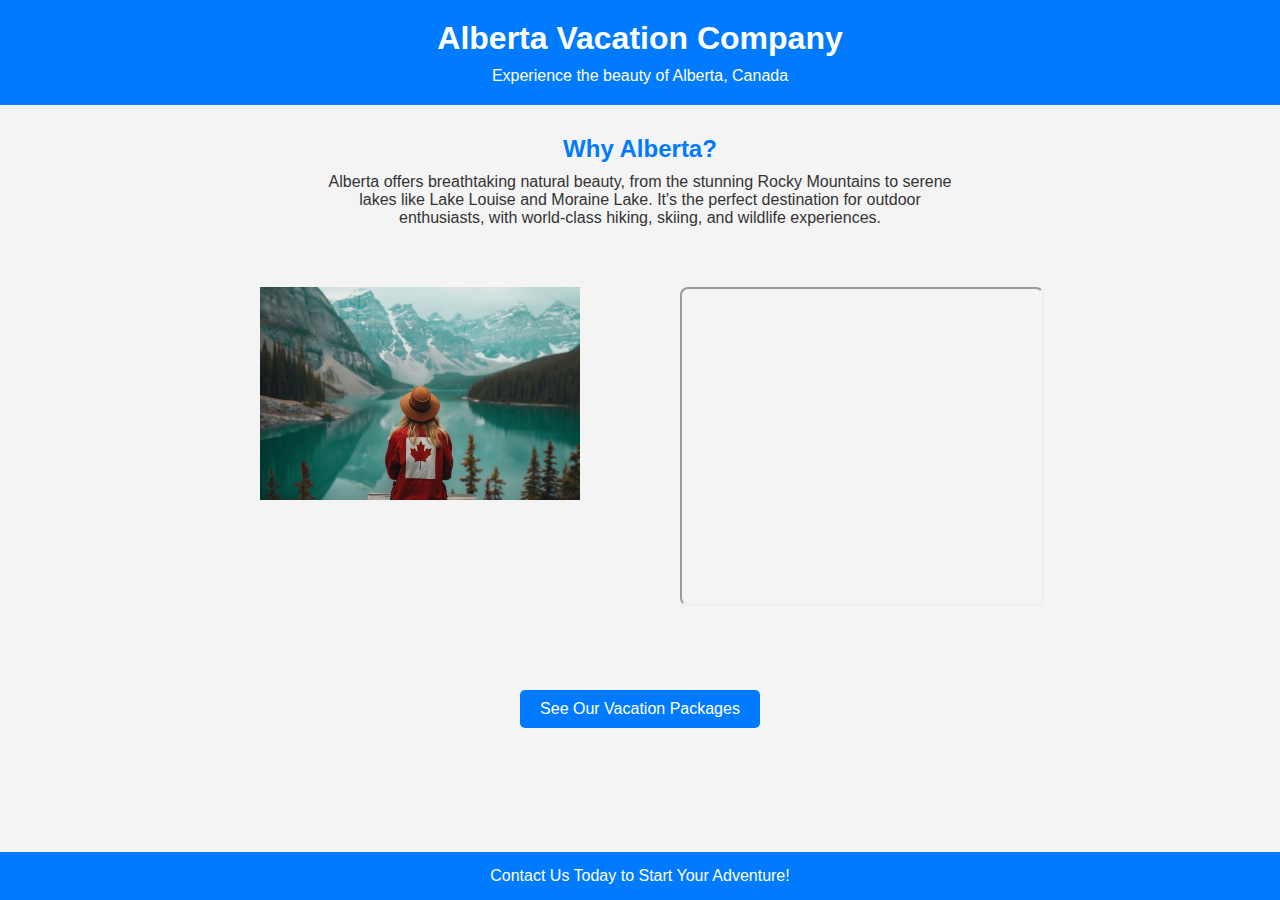
<file: index.html>
<!DOCTYPE html>
<head>
    <title>Alberta Vacation Company</title>
    <link rel="stylesheet" href="css/style.css">
</head>
<body>
    <header>
        <h1>Alberta Vacation Company</h1>
        <p>Experience the beauty of Alberta, Canada </p>
    </header>

    <section class="about">
        <h2>Why Alberta?</h2>
        <p>
            Alberta offers breathtaking natural beauty, from the stunning Rocky Mountains to serene lakes like Lake Louise and Moraine Lake. 
            It's the perfect destination for outdoor enthusiasts, with world-class hiking, skiing, and wildlife experiences.
        </p>
    </section>

    <div class="container-index">
        <div class="column">
            <!-- <div class="image-container"></div> -->
                <img src="images/alberta-vacation.jpg" alt="Alberta Vacation">
            <!-- </div> -->
        </div>

        <div class="column">
        <section class="video">
            <iframe src="https://www.youtube.com/embed/ThFCg0tBDck" title="Alberta Vacation Promo Video"></iframe>
        </section>
        </div>
    </div>

    <section class="navigation">
        <a href="second-page.html" class="button">See Our Vacation Packages</a>
    </section>

    <footer>
        <p>Contact Us Today to Start Your Adventure!</p>
    </footer>
</body>
</html>
</file>
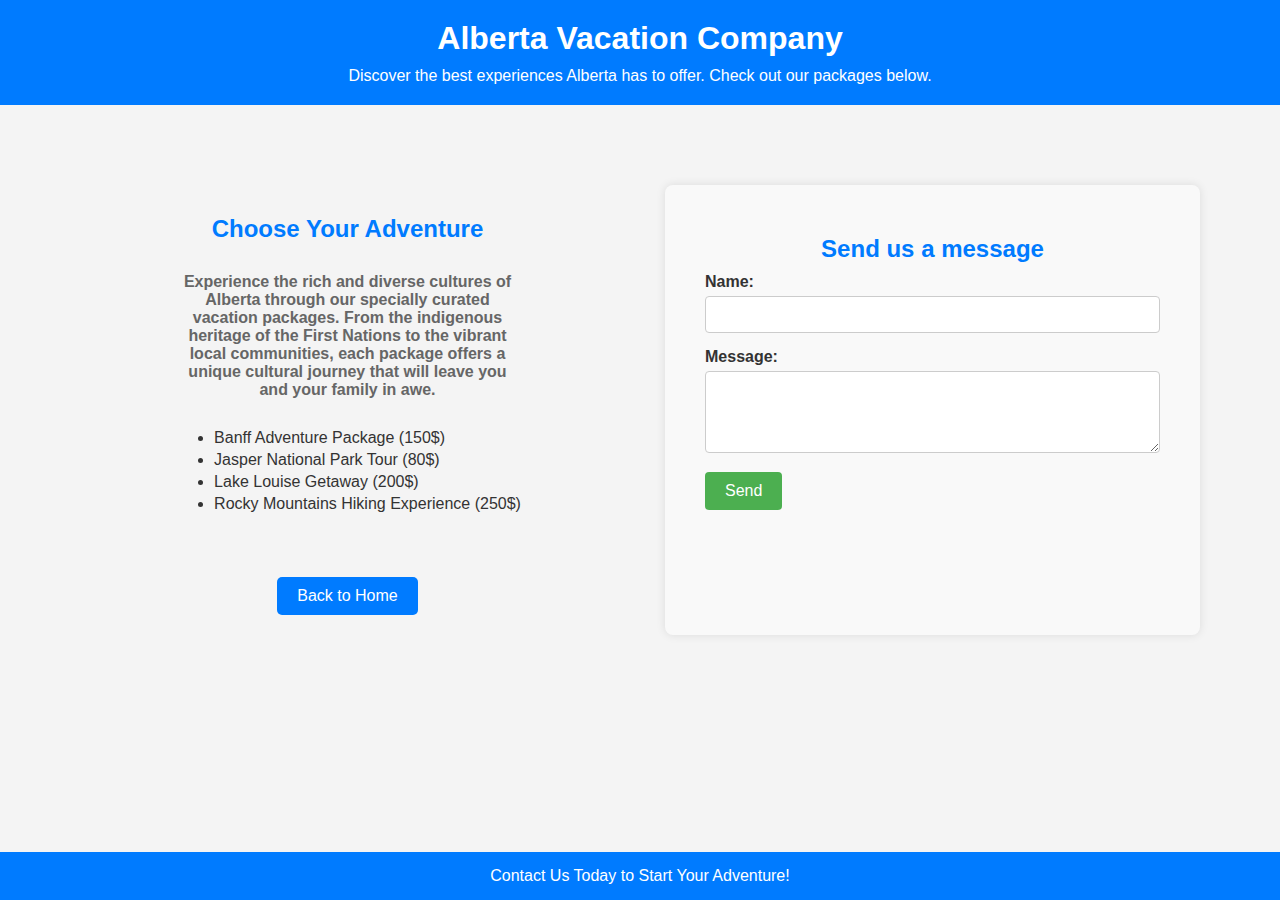
<file: second-page.html>
<!DOCTYPE html>
<head>
    <title>Vacation Packages</title>
    <link rel="stylesheet" href="css/style.css">
</head>
<body>
    <header>
        <h1>Alberta Vacation Company</h1>
        <p>Discover the best experiences Alberta has to offer. Check out our packages below.</p>
    </header>

    <div class="container-second-page">
        <div class="column">
            <section class="packages">
                <h2>Choose Your Adventure</h2>

                <h4>
                    Experience the rich and diverse cultures of Alberta through our specially curated vacation packages. 
                    From the indigenous heritage of the First Nations to the vibrant local communities, each package offers a unique cultural journey that will leave you and your family in awe.
                </h4>

                <ul>
                    <li>Banff Adventure Package (150$)</li>
                    <li>Jasper National Park Tour (80$)</li>
                    <li>Lake Louise Getaway (200$)</li>
                    <li>Rocky Mountains Hiking Experience (250$)</li>
                </ul>
            </section>
    
            <section class="navigation">
                <a href="index.html" class="button">Back to Home</a>
            </section>
        </div>
    
        <div class="column">
            <section class="enquiry-form">
                <h2>Send us a message</h2>
                <form action="mailto:f.delacruz6852@mybvc.ca" method="post" enctype="text/plain">
                    <div class="form-group">
                        <label for="name">Name:</label>
                        <input type="text" id="name" name="name" required>
                    </div>
                    
                    <div class="form-group">
                        <label for="message">Message:</label>
                        <textarea id="message" name="message" rows="4" cols="50" required></textarea>
                    </div>
                    
                    <input type="submit" value="Send">
                </form>
            </section>
        </div>
    </div>

    <footer>
        <p>Contact Us Today to Start Your Adventure!</p>
    </footer>
</body>
</html>
</file>
<file: css/style.css>
html, body {
    height: 100%;
    margin: 0;
    padding: 0;
    display: flex;
    flex-direction: column;
}

body {
    font-family: 'Arial';
    background-color: #f4f4f4;
    color: #333;
}

h2 {
    color: #007BFF;
    text-align: center;
    margin: 10px 0;
}

h4 {
    color: #666;
    text-align: center;
    margin: 20px 32px;
    padding: 10px 40px;
}

header {
    background-color: #007BFF;
    color: white;
    padding: 20px 4px;
    text-align: center;
}

header h1 {
    margin: 0;
    font-size: 2.2;
}

header p {
    margin: 10px 0 0;
    font-size: 1.1;
}

p {
    padding: 0 300px;
    text-align: center;
    margin: 0;
}

ul {
    display: table;
    margin: 0 auto;
    text-align: left;
}

li {
    padding-bottom: 4px;
}

img {
    display: block;
    margin: 20px auto;
    margin-bottom: 0px;
    max-width: 80%;
}

section.about, section.video, section.packages, section.navigation {
    padding: 20px;
    text-align: center;
}

.video iframe {
    width: 560px;
    height: 315px;
    max-width: 100%;
    border-radius: 8px;
}

.button {
    background-color: #007BFF;
    color: white;
    padding: 10px 20px;
    text-decoration: none;
    border-radius: 5px;
    display: inline-block;
    margin-top: 20px;
}

.button:hover {
    background-color: #0056b3;
}

footer {
    background-color: #007BFF;
    color: white;
    text-align: center;
    padding: 15px;
    margin-top: auto;
}

/* Container for two columns */
.container-index {
    display: flex;
    justify-content: space-between;
    padding: 0px 200px; /* Add padding to the container */
    margin: 0px;
}

/* Container for two columns */
.container-second-page {
    display: flex;
    justify-content: space-between;
    gap: 10px;
    padding: 60px; /* Add padding to the container */
}

/* Style for each column */
.column {
    flex: 1;
    display: flex;
    flex-direction: column;
    padding: 20px; /* Add padding to each column */
    box-sizing: border-box;
}

/* Style for the enquiry form section */
.enquiry-form {
    background-color: #f9f9f9;
    padding: 40px;
    border-radius: 8px;
    box-shadow: 0 0 10px rgba(0, 0, 0, 0.1);
    /* margin: 20px 0; */
    flex-grow: 1;
}

/* Style for form labels */
.enquiry-form label {
    display: block;
    margin-bottom: 8px;
    font-weight: bold;
}

/* Style for form inputs and textarea */
.enquiry-form input[type="text"], .enquiry-form textarea {
    width: 100%;
    padding: 10px;
    border: 1px solid #ccc;
    border-radius: 4px;
    box-sizing: border-box;
}

/* Style for the submit button */
.enquiry-form input[type="submit"] {
    background-color: #4CAF50;
    color: white;
    padding: 10px 20px;
    border: none;
    border-radius: 4px;
    cursor: pointer;
    font-size: 16px;
}

/* Change button color on hover */
.enquiry-form input[type="submit"]:hover {
    background-color: #45a049;
}

.form-group {
    margin-bottom: 15px;
}

.form-group label {
    display: block;
    margin-bottom: 5px;
}

.form-group input, .form-group textarea {
    width: 100%;
}
</file>
